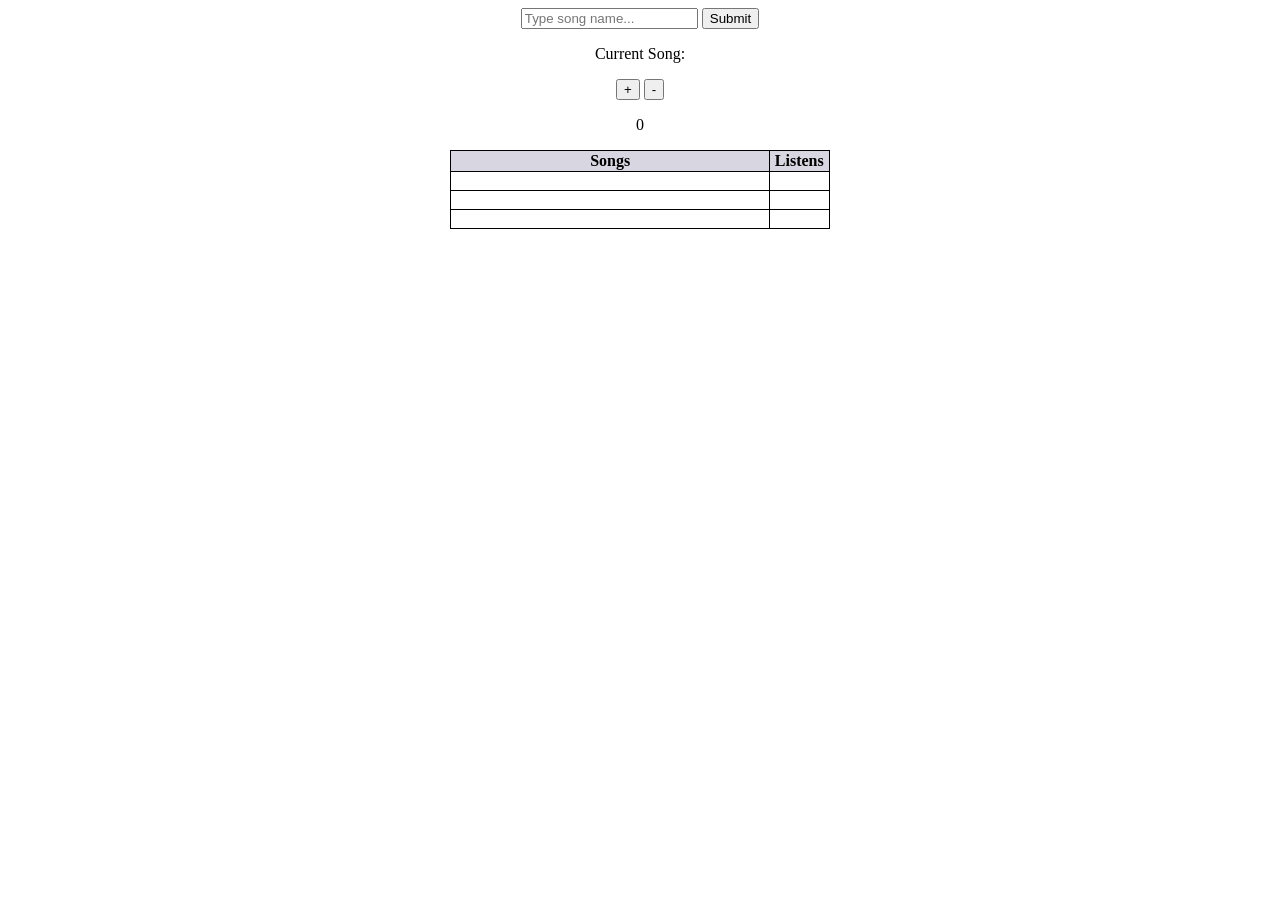
<file: index.html>
<!doctype html>
<html lang="en">
    <head>
        <meta charset="UTF-8" />
        <meta name="viewport" content="width=device-width, initial-scale=1.0" />
        <title>Listen Counter</title>
        <link rel="stylesheet" href="style.css" />
        <script type="module" src="main.js"></script>
    </head>
    <body>
        <form id="nameSong">
            <label for="song"></label>
            <input
                type="text"
                id="song"
                name="song"
                placeholder="Type song name..."
            />
            <button type="submit">Submit</button>
        </form>
        <p id="currentSong">Current Song:</p>
        <button id="plusButton">+</button>
        <button id="minusButton">-</button>
        <p id="counter">0</p>
        <p id="readyNotice"></p>

        <table>
            <thead>
                <tr>
                    <th>Songs</th>
                    <th>Listens</th>
                </tr>
            </thead>
            <tbody>
                <tr>
                    <td></td>
                    <td></td>
                </tr>
                <tr>
                    <td></td>
                    <td></td>
                </tr>
                <tr>
                    <td></td>
                </tr>
            </tbody>
        </table>
    </body>
</html>
</file>
<file: style.css>
body {
    text-align: center;
}

table {
    /* size and placement */
    width: 30%;
    table-layout: fixed;
    margin: auto;

    /* design look */
    border: 1px solid;
    border-collapse: collapse;
}

th {
    border: 1px solid;
    background-color: #d8d6e1;
}

td {
    border: 1px solid;
    height: 1em;
    text-align: left;
}

/* proper column sizing */
th:nth-child(2),
tr:nth-child(2) {
    width: 15%;
}
</file>
